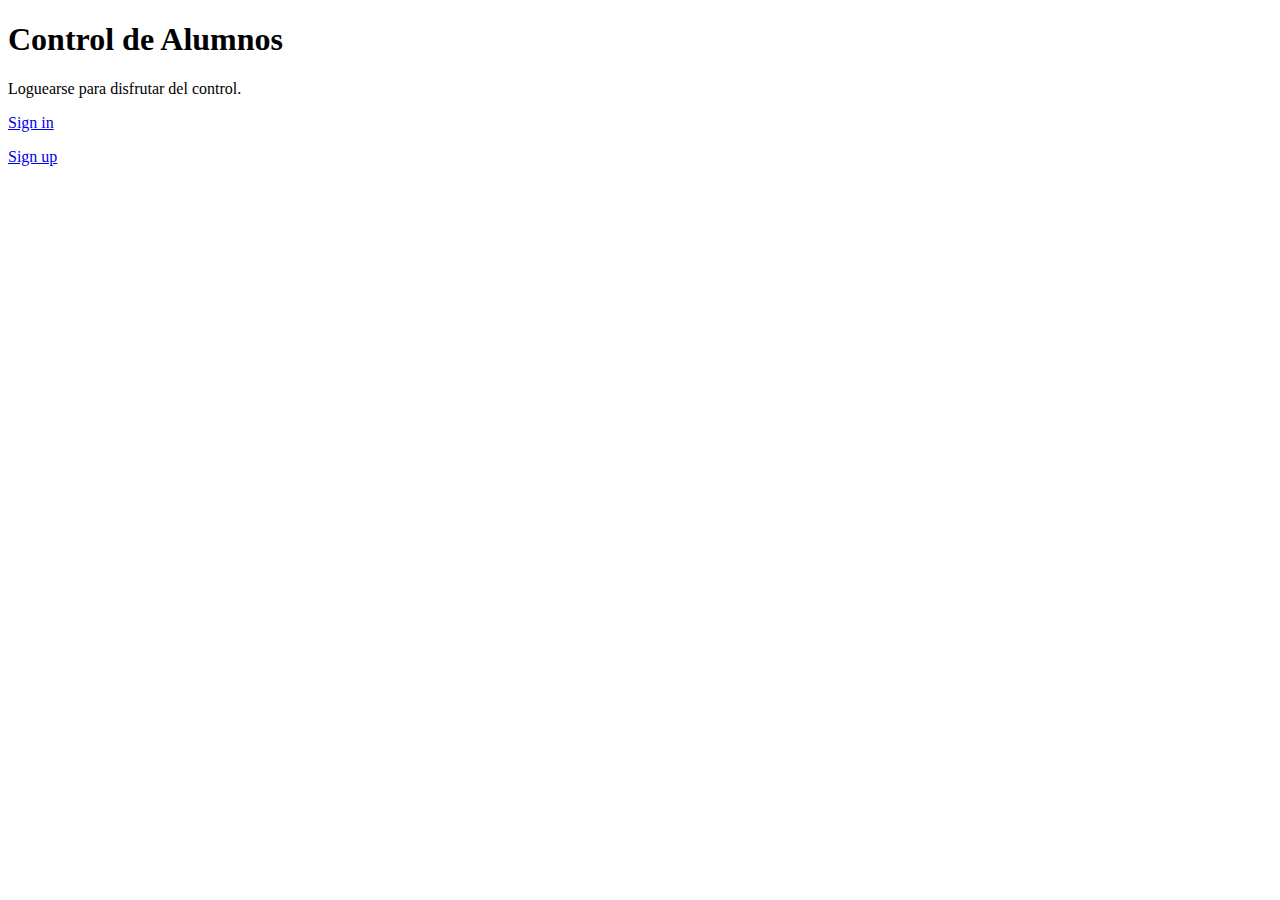
<file: src/main/resources/templates/index.html>
<!DOCTYPE html>
<html xmlns:th="http://www.thymeleaf.org">

<head>
<!--/*/ <th:block th:include="fragments/header/headerinc :: head"></th:block> /*/-->
</head>
<body>
	<!--/*/ <th:block th:include="fragments/header/header :: header"></th:block> /*/-->
	<div class="container">
		<div class="hero-unit">
			<h1>Control de Alumnos</h1>
			<p>Loguearse para disfrutar del control.</p>
			<p>
				<a href="/login" th:href="@{/login}"
					class="btn btn-large btn-success">Sign in</a>
			</p>
			<p>
				<a href="/login" th:href="@{/registration}"
					class="btn btn-large btn-success">Sign up</a>
			</p>
		</div>
		<!--/*/ <th:block th:include="fragments/footer :: footer"></th:block> /*/-->

	</div>
</body>
</html>
</file>
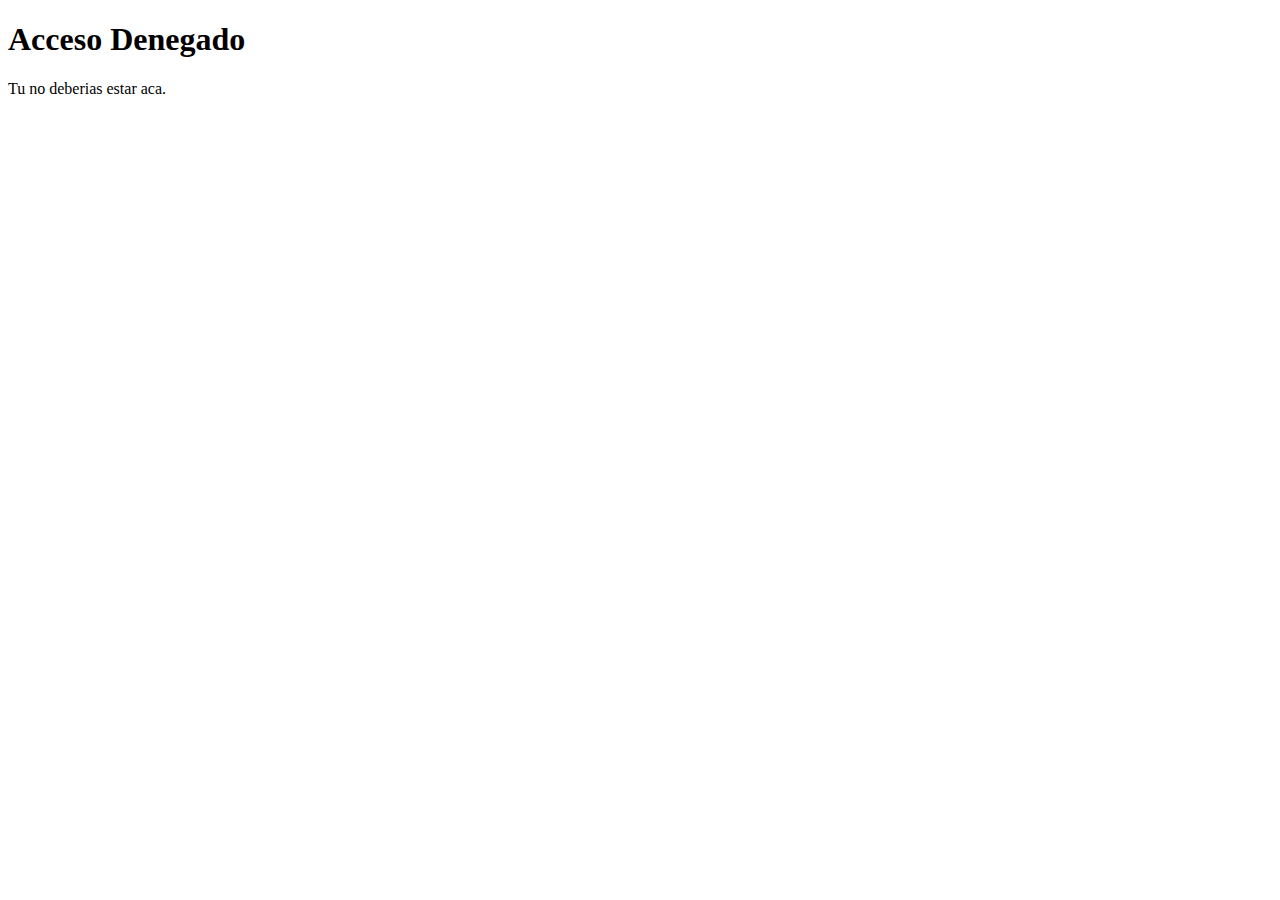
<file: src/main/resources/templates/access-denied.html>
<!DOCTYPE html>
<html xmlns:th="http://www.thymeleaf.org">

<head>
<!--/*/ <th:block th:include="fragments/header/headerinc :: head"></th:block> /*/-->
</head>
<body>
	<!--/*/ <th:block th:include="fragments/header/header :: header"></th:block> /*/-->
	<div class="container">
		<div class="hero-unit">
			<h1>Acceso Denegado</h1>
			<p>Tu no deberias estar aca.</p>
		</div>
		<!--/*/ <th:block th:include="fragments/footer :: footer"></th:block> /*/-->
	</div>
</body>
</html>
</file>
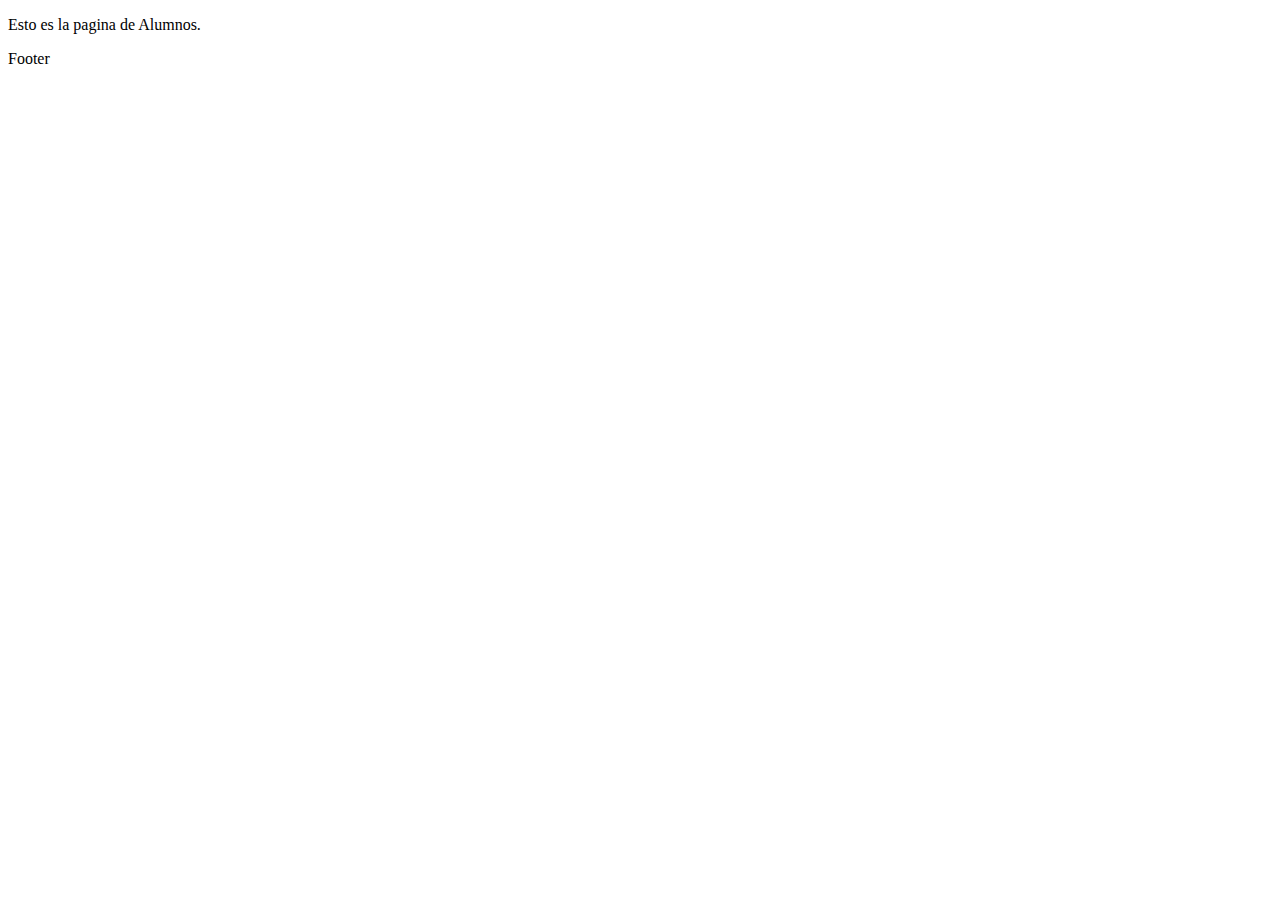
<file: src/main/resources/templates/alumnos.html>
<!DOCTYPE html>
<html xmlns:th="http://www.thymeleaf.org">

<head>
<!--/*/ <th:block th:include="fragments/headerinc :: head"></th:block> /*/-->
</head>
<body>
	<!--/*/ <th:block th:include="fragments/header :: header"></th:block> /*/-->
	<div class="container">
		<div class="hero-unit">
			<p>Esto es la pagina de Alumnos.</p>
		</div>
		<div th:replace="fragments/footer :: footer">Footer</div>
	</div>
</body>
</html>
</file>
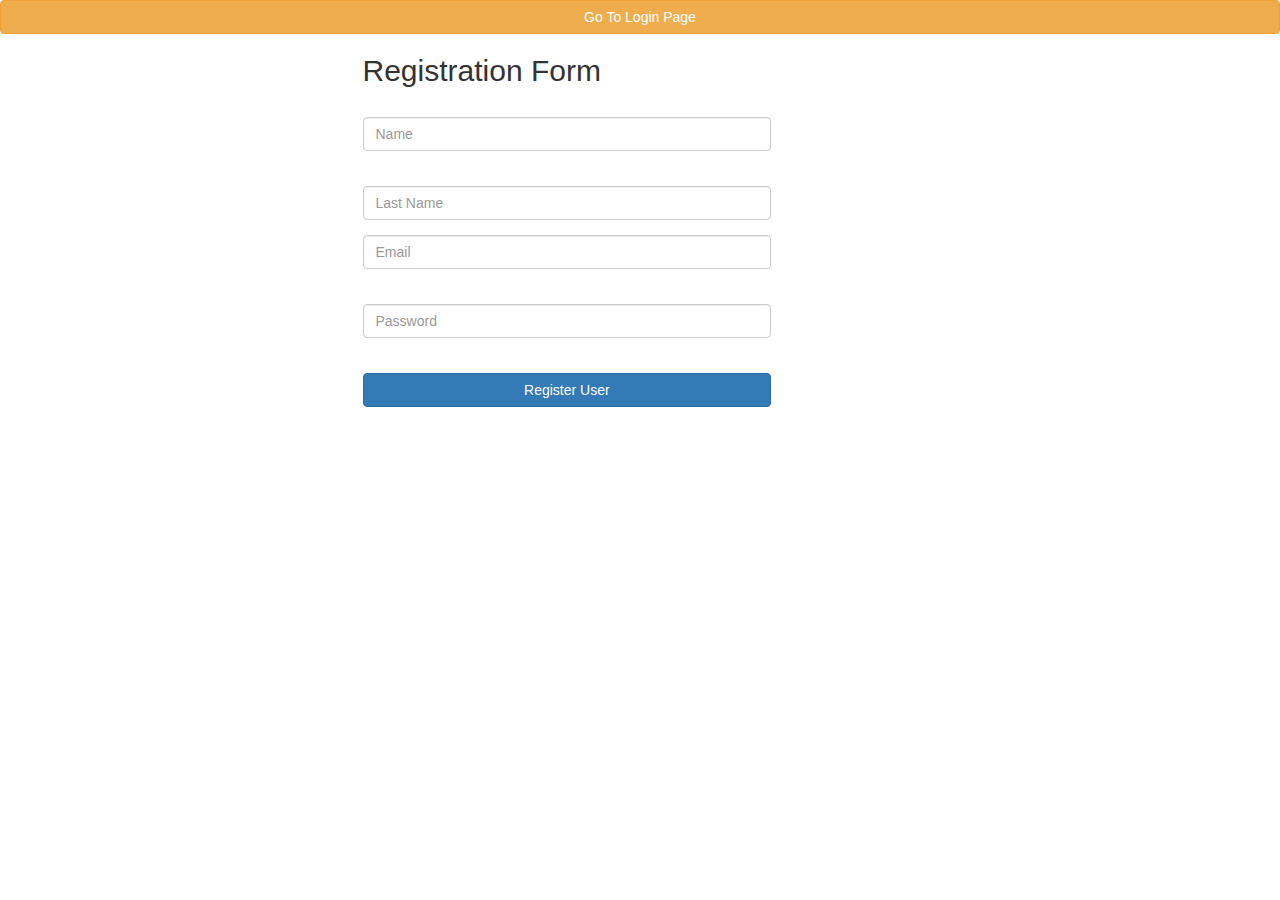
<file: src/main/resources/templates/registration.html>
<!DOCTYPE html>
<html lang="en" xmlns="http://www.w3.org/1999/xhtml"
	xmlns:th="http://www.thymeleaf.org">
<head>
<title>Registration Form</title>
<!--/*/ <th:block th:include="fragments/header/headerinc :: head"></th:block> /*/-->

<link rel="stylesheet"
	href="https://maxcdn.bootstrapcdn.com/bootstrap/3.3.7/css/bootstrap.min.css"/>
<script
	src="https://ajax.googleapis.com/ajax/libs/jquery/3.1.1/jquery.min.js"></script>
<script
	src="https://maxcdn.bootstrapcdn.com/bootstrap/3.3.7/js/bootstrap.min.js"></script>
</head>
<body>
	<!--/*/ <th:block th:include="fragments/header/header :: header"></th:block> /*/-->

	<form th:action="@{/login}" method="get">
		<button class="btn btn-md btn-warning btn-block" type="Submit">Go
			To Login Page</button>
	</form>

	<div class="container">
		<div class="row">
			<div class="col-md-6 col-md-offset-3">
				<form autocomplete="off" action="#" th:action="@{/registration}"
					th:object="${user}" method="post" class="form-horizontal"
					role="form">
					<h2>Registration Form</h2>
					<div class="form-group">
						<div class="col-sm-9">
							<label th:if="${#fields.hasErrors('name')}" th:errors="*{name}"
								class="validation-message"></label> <input type="text"
								th:field="*{name}" placeholder="Name" class="form-control" />
						</div>
					</div>

					<div class="form-group">
						<div class="col-sm-9">
							<label th:if="${#fields.hasErrors('lastName')}"
								th:errors="*{lastName}" class="validation-message"></label> <input
								type="text" th:field="*{lastName}" placeholder="Last Name"
								class="form-control" />
						</div>
					</div>
					<div class="form-group">
						<div class="col-sm-9">
							<input type="text" th:field="*{email}" placeholder="Email"
								class="form-control" /> <label
								th:if="${#fields.hasErrors('email')}" th:errors="*{email}"
								class="validation-message"></label>
						</div>
					</div>
					<div class="form-group">
						<div class="col-sm-9">
							<input type="password" th:field="*{password}"
								placeholder="Password" class="form-control" /> <label
								th:if="${#fields.hasErrors('password')}" th:errors="*{password}"
								class="validation-message"></label>
						</div>
					</div>

					<div class="form-group">
						<div class="col-sm-9">
							<button type="submit" class="btn btn-primary btn-block">Register
								User</button>
						</div>
					</div>

					<span th:utext="${successMessage}"></span>


				</form>
			</div>
		</div>
	</div>

</body>
</html>
</file>
